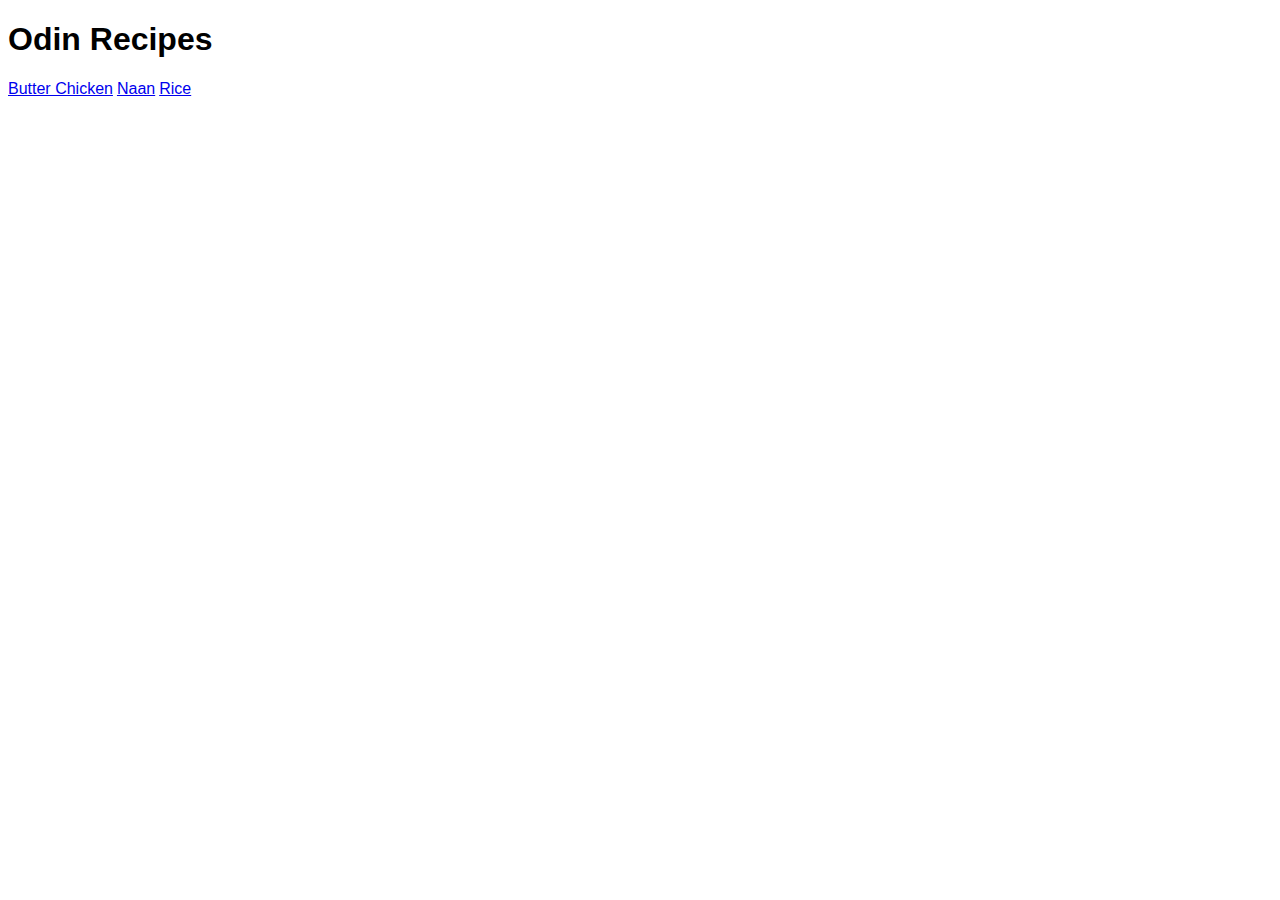
<file: index.html>
<!DOCTYPE html>
<html lang="en">
    <head>
        <meta charset="UTF-8">
        <Title>Project Odin Recipes</Title>
        <link rel="stylesheet" href="styles.css">
    </head>
    <Body>
        <h1>Odin Recipes</h1>
        <a href="recipes/butterchicken.html">Butter Chicken</a>
        <a href="recipes/naan.html">Naan</a>
        <a href="recipes/rice.html">Rice</a>
    </Body>
</html>
</file>
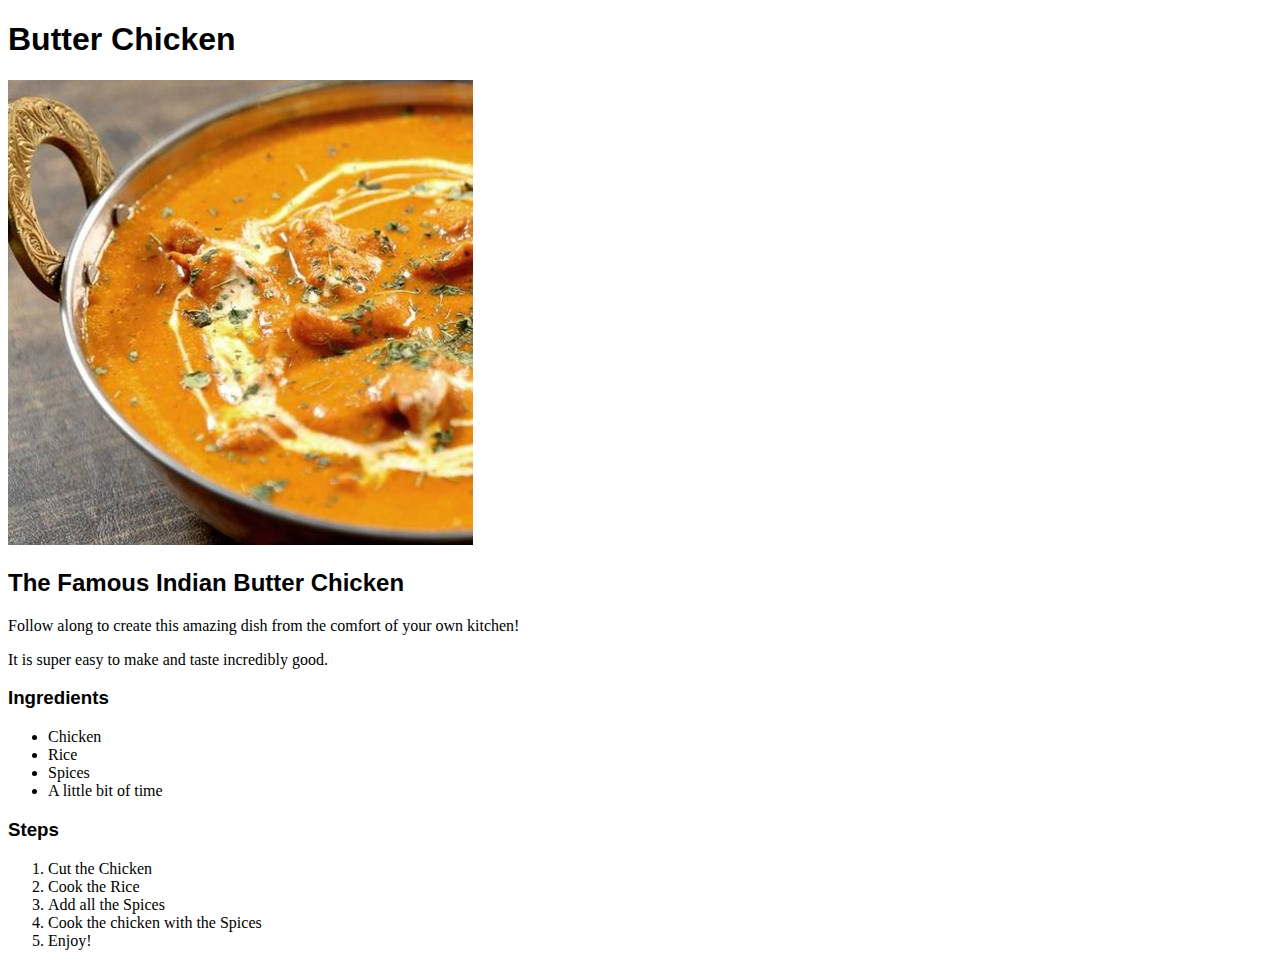
<file: recipes/butterchicken.html>
<!DOCTYPE html>
<html lang="en">
    <head>
        <meta charset="UTF-8">
        <Title>Butter Chicken</Title>
        <link rel="stylesheet" href="../styles.css">
    </head>
    <Body>
        <h1>Butter Chicken</h1>
        <img src="../Assets/butterchicken.jpeg" alt="Butter Chicken image">
        <h2>The Famous Indian Butter Chicken</h2>
        <p>Follow along to create this amazing dish from the comfort of your own kitchen!</p>
        <p>It is super easy to make and taste incredibly good.</p>
        <h3>Ingredients</h3>
        <ul>
            <li>Chicken</li>
            <li>Rice</li>
            <li>Spices</li>
            <li>A little bit of time</li>
        </ul>
        <h3>Steps</h3>
        <ol>
            <li>Cut the Chicken</li>
            <li>Cook the Rice</li>
            <li>Add all the Spices</li>
            <li>Cook the chicken with the Spices</li>
            <li>Enjoy!</li>
        </ol>
    </Body>
</html>
</file>
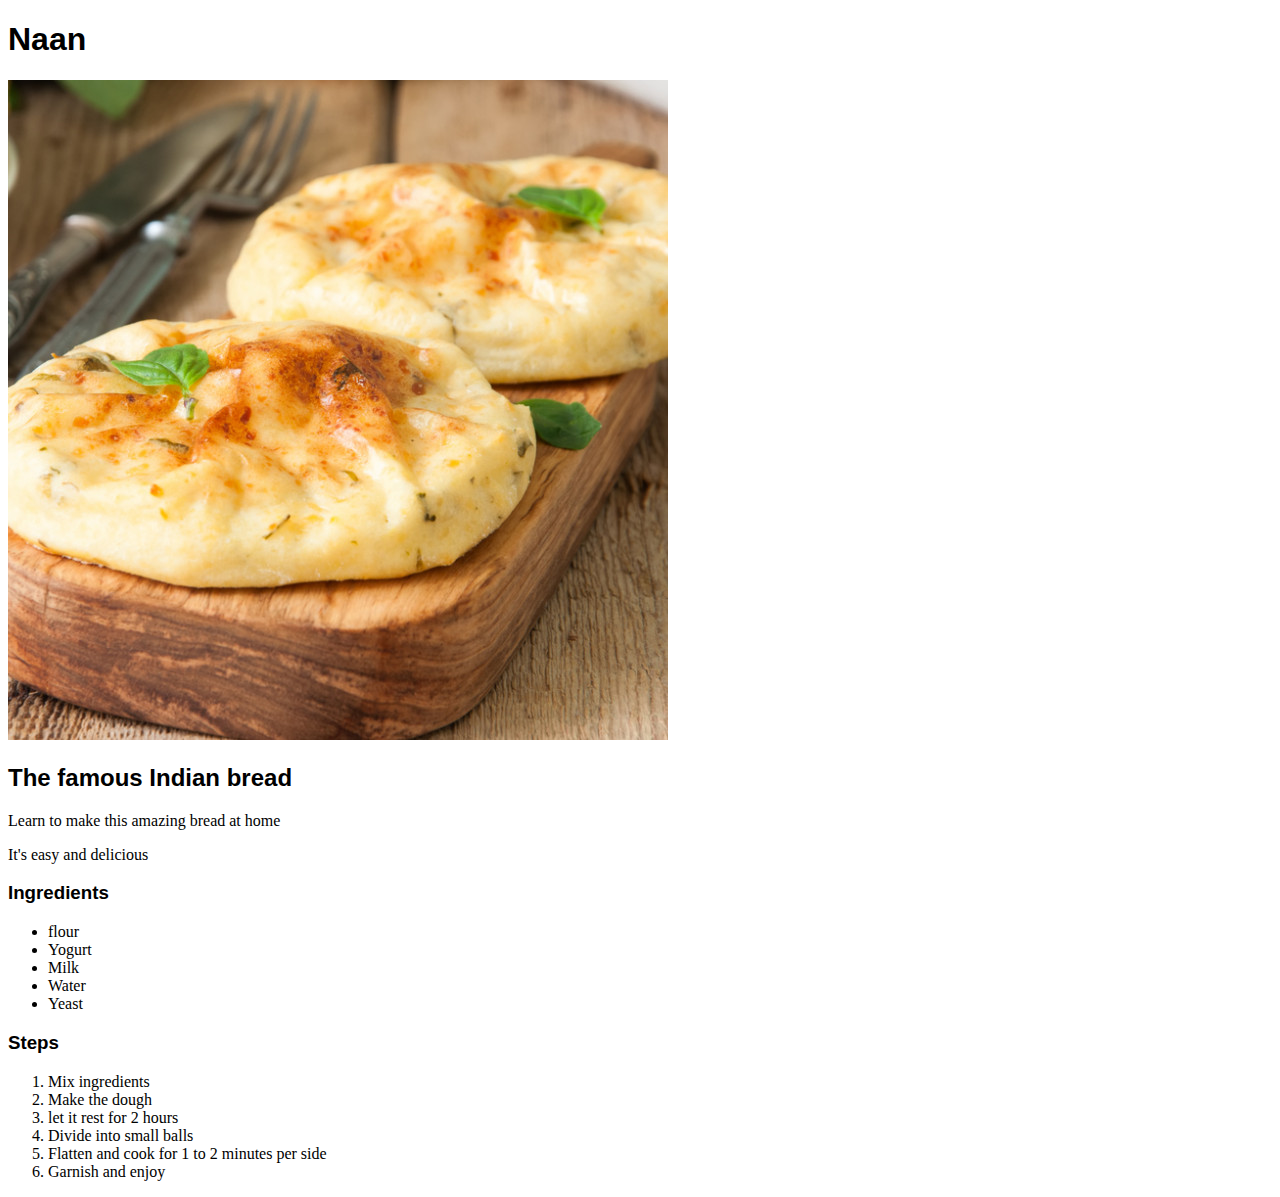
<file: recipes/naan.html>
<!DOCTYPE html>
<html lang="en">
    <head>
        <meta charset="UTF-8">
        <title>Naan</title>
        <link rel="stylesheet" href="../styles.css">
    </head>
    <body>
        <h1>Naan</h1>
        <img src="../Assets/Naan.jpeg" alt="A Naan bread image">
        <h2>The famous Indian bread</h2>
        <p>Learn to make this amazing bread at home</p>
        <p>It's easy and delicious</p>
        <h3>Ingredients</h3>
        <ul>
            <li>flour</li>
            <li>Yogurt</li>
            <li>Milk</li>
            <li>Water</li>
            <li>Yeast</li>
        </ul>
        <h3>Steps</h3>
        <ol>
            <li>Mix ingredients</li>
            <li>Make the dough</li>
            <li>let it rest for 2 hours</li>
            <li>Divide into small balls</li>
            <li>Flatten and cook for 1 to 2 minutes per side</li>
            <li>Garnish and enjoy</li>
        </ol>
    </body>
</html>
</file>
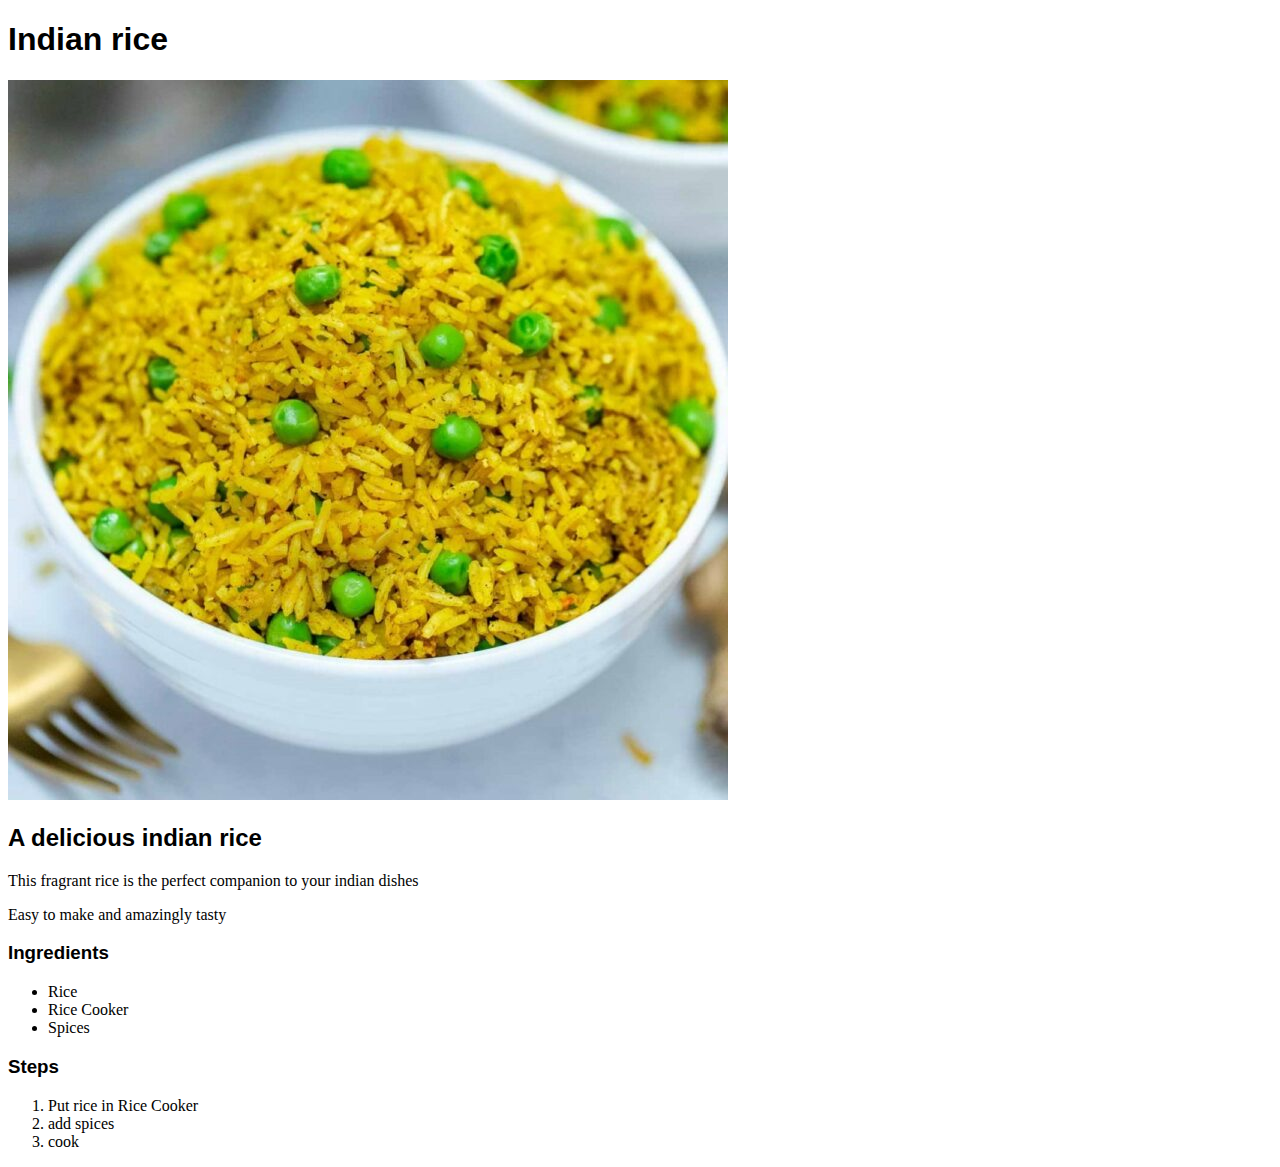
<file: recipes/rice.html>
<!DOCTYPE html>
<html lang="en">
    <head>
        <meta charset="UTF-8">
        <Title>Rice</Title>
        <link rel="stylesheet" href="../styles.css">
    </head>
    <body>
        <h1>Indian rice</h1>
        <img src="../Assets/rice.jpeg" alt="A rice bowl image">
        <h2>A delicious indian rice</h2>
        <p>This fragrant rice is the perfect companion to your indian dishes</p>
        <p>Easy to make and amazingly tasty</p>
        <h3>Ingredients</h3>
        <ul>
            <li>Rice</li>
            <li>Rice Cooker</li>
            <li>Spices</li>
        </ul>
        <h3>Steps</h3>
        <ol>
            <li>Put rice in Rice Cooker</li>
            <li>add spices</li>
            <li>cook</li>
        </ol>
    </body>
</html>
</file>
<file: styles.css>
h1 {
    font-family: Arial, Helvetica, sans-serif;
}

h2 {
    font-family: Arial, Helvetica, sans-serif;
}

h3 {
    font-family: Arial, Helvetica, sans-serif;
}

a {
    font-family: Arial, Helvetica, sans-serif;
}
</file>
